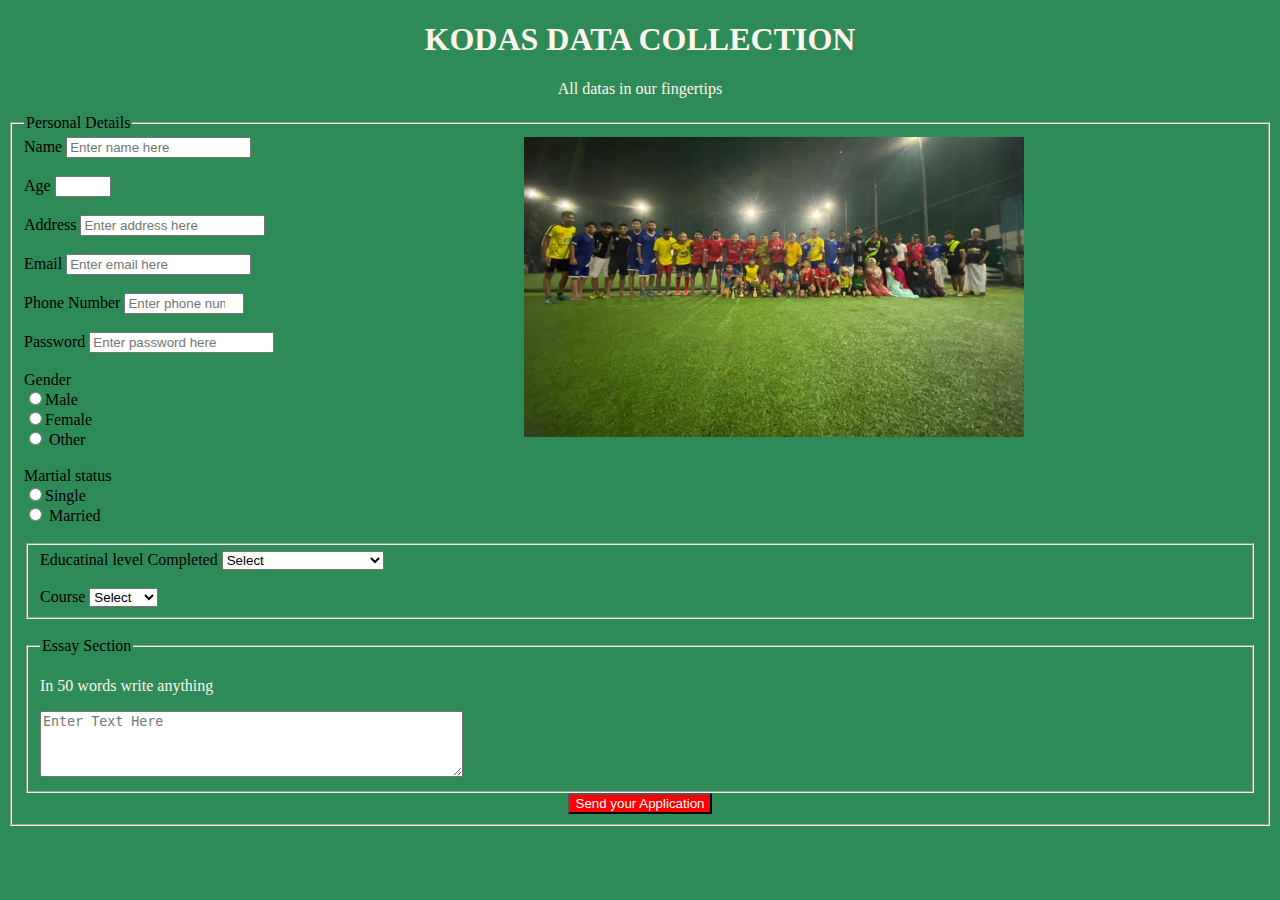
<file: Application/index.html>
<!DOCTYPE html>
<html lang="en">
<head>
    <meta charset="UTF-8">
    <meta name="viewport" content="width=device-width, initial-scale=1.0">
    <title>Application form</title>
    <link rel="stylesheet" href="style.css">
</head>
<body>

    <form action="mailto:nabeelkmvkd07@gmail.com" method="post">

        
        <h1 class="main">KODAS DATA COLLECTION</h1>
        <p class="main">All datas in our fingertips</p>

        <fieldset>
            <img src="full.jpg" alt="pic" width="500" height="300">


            <legend>Personal Details</legend>

            <div>
                <label for="name">Name</label>
                <input type="text" name="name" placeholder="Enter name here">

            </div> 

            <br>

            <div>
                <label for="age">Age</label>
                <input type="number" name="age" min="0" max="80" placeholder="">

            </div> 

            <br>


            <div>
                <label for="address">Address</label>
                <input type="text" name="address" placeholder="Enter address here">  

            </div>

            <br>

            <div>
                <label for="email">Email</label>
                <input type="email" name="email" placeholder="Enter email here"> 


            </div>

            <br>

            <div>
                <label for="phone number">Phone Number</label>
                <input type="number" name="phone number" min="1000000000" max="9999999999" placeholder="Enter phone number"> 


            </div>

            <br>

            <div>
                <label for="password">Password</label>
                <input type="password" name="password" placeholder="Enter password here">

            </div>
        
        <br>
        
        <div>

            <label for="Gender">Gender</label> <br>
        <input type="radio" name="gender" value="male">Male <br>
        <input type="radio" name="gender" value="female">Female <br>
        <input type="radio" name="gender" value="other"> Other

        </div>

        <br>

        <div>

            <label for="martial status">Martial status</label> <br>
            <input type="radio" name="matrial status" value="single">Single <br>
            <input type="radio" name="martial status" value="married"> Married <br>
        </div>

        <br>
        

        <fieldset>

            <div>
                <label for="education">Educatinal level Completed</label>
                <select id="education">
                    <option value="select" selected>Select</option>
                    <option value="phd">PHD</option>
                    <option value="post degree">PG</option>
                    <option value="degree">BACHELOR DEGREE</option>
                    <option value="diploma">DIPLOMA</option>
                    <option value="iti">ITI</option>
                    <option value="higher secondary">HIGHER SECONDARY</option>
                    <option value="other">OTHER</option>
                </select>
            </div>

            <br>

            <div>
                <label for="course">Course</label>
                <select id="course">
                    <option value="select" selected>Select</option>
                    <option value="bsc">BSC</option>
                    <option value="ba">BA</option>
                    <option value="btech">BTECH</option>
                    <option value="bba">BBA</option>
                    <option value="mca">MCA</option>
                    <option value="msc">MSC</option>
                    <option value="other">OTHER</option>
                </select>
            </div>


        </fieldset>

        <br>


        <fieldset>

            <legend>Essay Section</legend>
            <p>In 50 words write anything</p>
            <textarea id="msg" rows="4" cols="50" name="message" placeholder="Enter Text Here"></textarea>
        </fieldset>

        <div id="submitbutton">

            <button type="submit">Send your Application</button>


        </div>
        





    </form>





        <div id="image">


        </div>

        

            
           
    
</body>
</html>
</file>
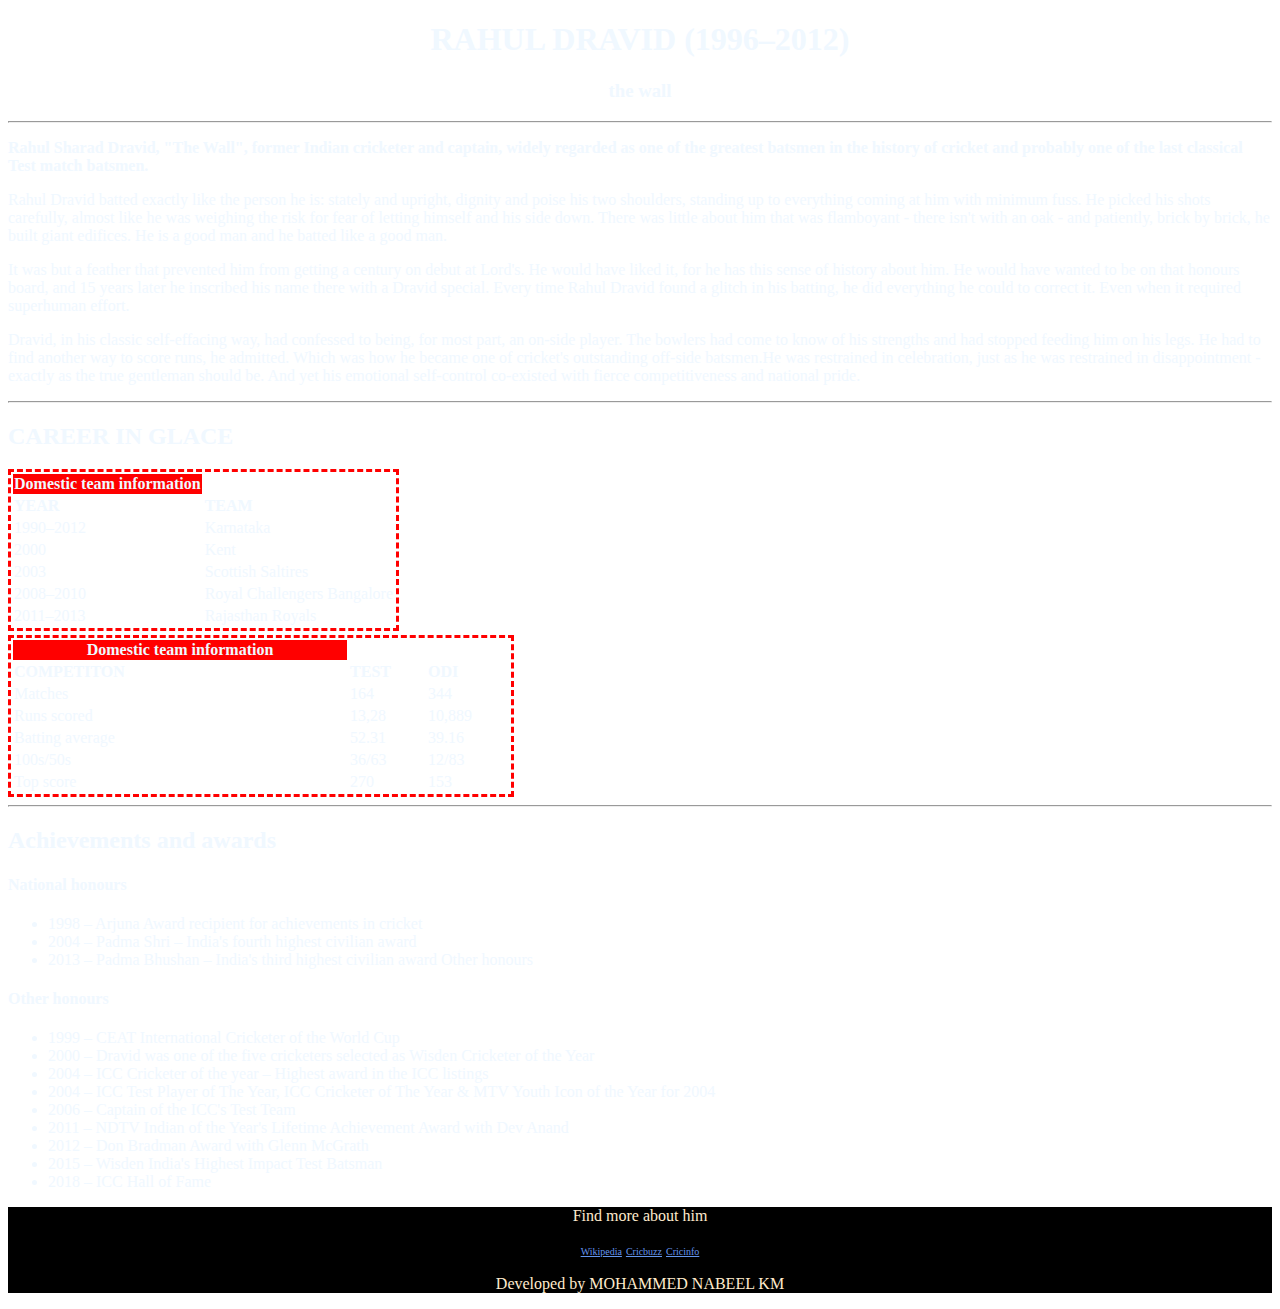
<file: dravid/index.html>
<!DOCTYPE html>
<html lang="en">
<head>
    <meta charset="UTF-8">
    <meta name="viewport" content="width=device-width, initial-scale=1.0">
    <title>Tribute to dravid</title>
    <link rel="stylesheet" href="style.css">
</head>
<body>

    <section id="main">
    <h1>RAHUL DRAVID (1996–2012)</h1>
    <h3>the wall</h3>

    <hr>
    <p><strong>Rahul Sharad Dravid, "The Wall", former Indian cricketer and captain, widely regarded as one of the greatest batsmen in the history of cricket and probably one of the last classical Test match batsmen.</strong> </p>
    <p>Rahul Dravid batted exactly like the person he is: stately and upright, dignity and poise his two shoulders, standing up to everything coming at him with minimum fuss. He picked his shots carefully, almost like he was weighing the risk for fear of letting himself and his side down. There was little about him that was flamboyant - there isn't with an oak - and patiently, brick by brick, he built giant edifices. He is a good man and he batted like a good man.</p>
    <p>It was but a feather that prevented him from getting a century on debut at Lord's. He would have liked it, for he has this sense of history about him. He would have wanted to be on that honours board, and 15 years later he inscribed his name there with a Dravid special. Every time Rahul Dravid found a glitch in his batting, he did everything he could to correct it. Even when it required superhuman effort.</p>
    <p>Dravid, in his classic self-effacing way, had confessed to being, for most part, an on-side player. The bowlers had come to know of his strengths and had stopped feeding him on his legs. He had to find another way to score runs, he admitted. Which was how he became one of cricket's outstanding off-side batsmen.He was restrained in celebration, just as he was restrained in disappointment - exactly as the true gentleman should be. And yet his emotional self-control co-existed with fierce competitiveness and national pride.</p>
    
    <hr>  

    <h2>CAREER IN GLACE</h2>

    <table style="border: dashed red; display: inline-block;">

        <tr align="center">
            <th style="background-color: red;">Domestic team information</th>
        </tr>

        <tr align="left">
            <th>YEAR</th>
            <th>TEAM</th>
        </tr>

        <tr align="left">
            <td>1990–2012</td>
            <td>Karnataka</td>
        </tr>

        <tr align="left">
            <td>2000</td>
            <td>Kent</td>
        </tr>

        <tr align="left">
            <td>2003</td>
            <td>Scottish Saltires</td>
        </tr>

        <tr align="left">
            <td>2008–2010</td>
            <td>Royal Challengers Bangalore</td>
        </tr>

        <tr align="left">
            <td>2011–2013</td>
            <td>Rajasthan Royals</td>
        </tr>
        
    </table>

    <table>


    </table>

    
        <table  style="border: dashed red; width: 40%; ">

            <tr align="center">
                <th style="background-color: red;">Domestic team information</th>
            </tr>
    
            <tr align="left">
                <th>COMPETITON</th>
                <th>TEST</th>
                <th>ODI</th>
            </tr>
    
            <tr align="left">
                <td>Matches</td>
                <td>164</td>
                <td>344</td>
            </tr>
    
            <tr align="left">
                <td>Runs scored</td>
                <td>13,28</td>
                <td>10,889</td>
            </tr>
    
            <tr align="left">
                <td>Batting average	</td>
                <td>52.31</td>
                <td>39.16</td>
            </tr>
    
            <tr align="left">
                <td>100s/50s</td>
                <td>36/63</td>
                <td>12/83</td>
            </tr>
    
            <tr align="left">
                <td>Top score</td>
                <td>270</td>
                <td>153</td>
            </tr>
            
        </table>

        <hr>

    </section>

        <section id="award">

            <h2>Achievements and awards</h2>
            <h4>National honours</h4>

            <ul>

                <li>1998 – Arjuna Award recipient for achievements in cricket</li>
                <li>2004 – Padma Shri – India's fourth highest civilian award</li>
                <li>2013 – Padma Bhushan – India's third highest civilian award
                    Other honours</li>
            </ul>


            <h4>Other honours</h4>

            <ul>
                <li>1999 – CEAT International Cricketer of the World Cup</li>
                <li>2000 – Dravid was one of the five cricketers selected as Wisden Cricketer of the Year</li>
                <li>2004 – ICC Cricketer of the year – Highest award in the ICC listings</li>
                <li>2004 – ICC Test Player of The Year, ICC Cricketer of The Year & MTV Youth Icon of the Year for 2004</li>
                <li>2006 – Captain of the ICC's Test Team</li>
                <li>2011 – NDTV Indian of the Year's Lifetime Achievement Award with Dev Anand</li>
                <li>2012 – Don Bradman Award with Glenn McGrath</li>
                <li>2015 – Wisden India's Highest Impact Test Batsman</li>
                <li>2018 – ICC Hall of Fame</li>
            </ul>

        </section>


       <footer>
           <p>Find more about him</p>
           <a href="https://en.wikipedia.org/wiki/Rahul_Dravid">Wikipedia</a>
           <a href="https://www.cricbuzz.com/profiles/27/rahul-dravid">Cricbuzz</a>
           <a href="https://www.espncricinfo.com/india/content/player/28114.html">Cricinfo</a>

           <p>Developed by MOHAMMED NABEEL KM</p>
          
       </footer>


    
        
    








</body>
</html>
</file>
<file: Application/style.css>
body{
    text-align: left;
    background-color: seagreen;
}
h1{
    color: seashell;
    font-family: "Montserrat";
}
p{
    color: seashell;
}
.main{
    text-align: center;
}
#image{
    background-image: url(full.jpg);
    background-repeat: no-repeat;
    width: 100% ;
}
#submitbutton{
    
    
    justify-content: center;
    display: flex;
}
button{
    background-color: red;
    color: white;
}
img{
    position: absolute;
    right: 20%;
)
</file>
<file: dravid/style.css>
#main{
    background-image: url(https://i.pinimg.com/originals/22/80/6c/22806ccb413dbb2733f9923cdedaf255.jpg);
    color: aliceblue;
    background-repeat: no-repeat;
    background-size: 100% auto;
}
h1,h3{
    text-align: center;
}
#award{
    background-image: url(https://upload.wikimedia.org/wikipedia/commons/thumb/3/3d/The_President%2C_Shri_Pranab_Mukherjee_presenting_the_Padma_Bhushan_Award_to_Shri_Rahul_Dravid%2C_at_an_Investiture_Ceremony%2C_at_Rashtrapati_Bhavan%2C_in_New_Delhi_on_April_05%2C_2013.jpg/220px-thumbnail.jpg);
    background-repeat: no-repeat;
    background-size: 100% auto;
    color: aliceblue;
}
footer{
    text-align: center;
    background-color: black;
    color: blanchedalmond;
}
a{
    color: cornflowerblue;
    font-size: x-small;
}
</file>
